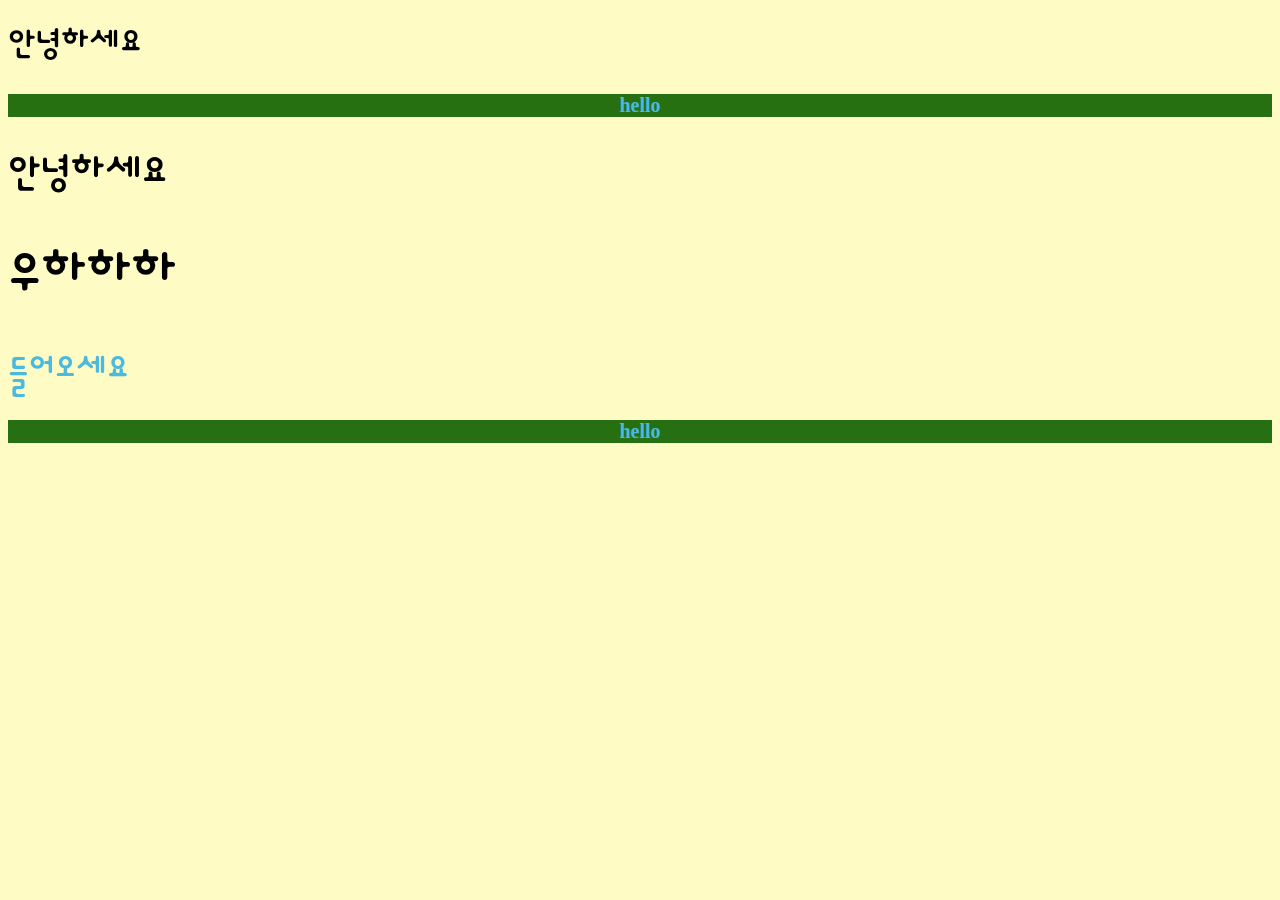
<file: index.html>
<!DOCTYPE html>
<html lang="en">
<head>
    <meta charset="UTF-8">
    <meta name="viewport" content="width=device-width, initial-scale=1.0">
    <title>Document</title>
    <link rel ="stylesheet" href="./style.css" />

    <link rel="preconnect" href="https://fonts.googleapis.com">
<link rel="preconnect" href="https://fonts.gstatic.com" crossorigin>
<link href="https://fonts.googleapis.com/css2?family=Dongle&display=swap" rel="stylesheet">

<body>
    <style>
        H1 {
            color:#4abae0;
        }
    </style>

    안녕하세요
    <h1>hello</h1>
    <div id="hamster">안녕하세요</div>
    <div class="chogkada">우하하하</div>
    <a href="index2.html" target=" _self alt="text">들어오세요</a>
    <h1>hello</h1>

    

</body>

</html>
</file>
<file: style.css>
.dongle-regular {
    font-family: "Dongle", sans-serif;
    font-weight: 400;
    font-style: normal;
  } 

body {
    font-family: "Dongle", sans-serif;
    font-size: 50px;
    font-weight: 400;
    background-color: rgba(255, 247, 139, 0.505);
}


h1 {
    color: #4abae0;
    font-family: serif;
    font-size: 20px;
    text-align: center;
    background-color: #267011;
}

h1:hover {
    color: orange;인권에 대한 무시와 경멸이 인류의 양심을 격분시키는 만행을 초래하였으며, 인간이 언론과 신앙의 자유, 그리고 공포와
}



    a, 
    a:visited, 
    a:link{
        text-decoration: none;
        color: #4abae0
    }

    #hamster {
        font-size: 60px;
    }

    .chogkada {
        font-size: 80px;
    }

    .dongle-regular {
  font-family: "Dongle", sans-serif;
  font-weight: 400;
  font-style: normal;
}
</file>
